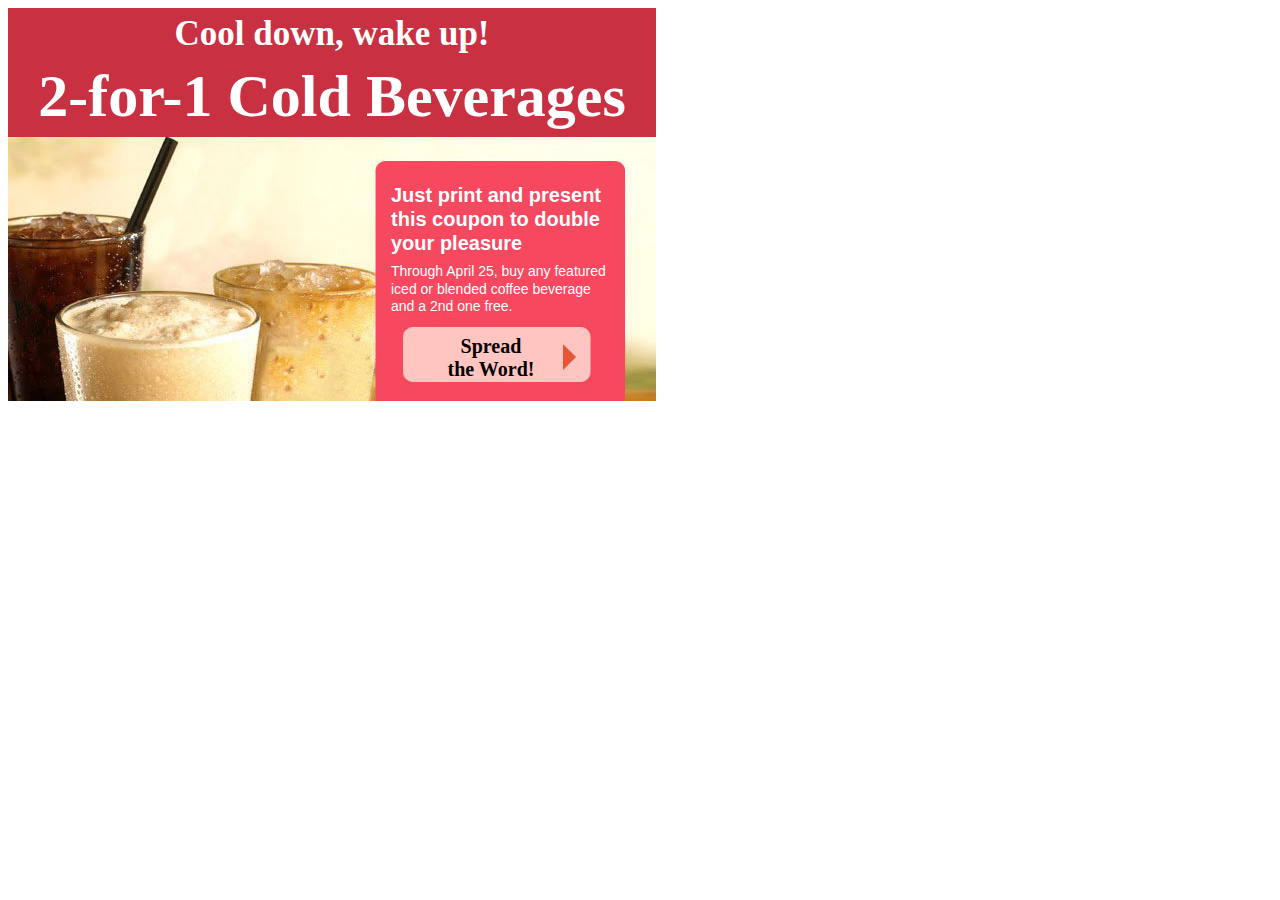
<file: assignment1/index.html>
<!doctype html>
<html class="no-js" lang="">
    <head>
        <meta charset="utf-8">
        <meta http-equiv="x-ua-compatible" content="ie=edge">
        <title>Assignment 1</title>

        <link rel="stylesheet" href="css/style.css">
        <script src="js/vendor/modernizr-2.8.3.min.js"></script>
    </head>
    <body>
        <div id="text">
        <header>
            <h1>Cool down, wake up!</h1>
            <h2>2-for-1 Cold Beverages</h2>
        </header>
        <section>
            <img src="img/assignment1coffeenoheader.jpg">
        <aside>
            <div>
                <h3>Just print and present this coupon to double your pleasure</h3>
                <p>Through April 25, buy any featured iced or blended coffee beverage and a 2nd one free.</p>
            <div id="button">
                <h4>Spread <br> the Word!</h4>
            </div>
            </div>

        </aside>
        </section>
        </div>

        <script type="text/javascript">
            setTimeout("alert('Print Now!')", 5000);
        </script>
    
    </body>
</html>
</file>
<file: assignment1/css/style.css>
#text {
    width: 648px;
    height: 394px;
    position: relative;
}

h1, h2, h3, p {
    color: #fff;
}

h1, h2 {
    text-align: center;
    font-family: serif;
    line-height: 1.2em;
}


h1 {
    margin-top: 0px;
    margin-bottom: 5px;
    padding-top: 5px;
    font-size: 35px;
}

h2 {
    font-size: 60px;
    margin: 5px 0;

}

h3 {
    margin-bottom: 3px;
    margin-top: 12px;
    font-size: 20px;
    font-family: sans-serif;
    line-height: 1.2em;
}

h4 {
    float: left;
    font-size: 20px;
    width: 110px;
    margin-top: 19px;
    margin-left: 45px;
    text-align: center;
}

p {
    font-size: 14px;
    margin-top: 8px;
    margin-bottom: 0;
    line-height: 1.25em;
    font-family: sans-serif;
}

header {
    height: 129px;
    background-color: #c93042;
}

aside {
    height: 240px;
    width: 249px;
    position: absolute;
    left: 368px;
    top: 153px;

}

aside > div {
    padding: 10px 15px 0 15px;
}

#button {
    font-family: serif;
    font-weight: bold;
    width: 188px;
    height: 55px;
}
</file>
